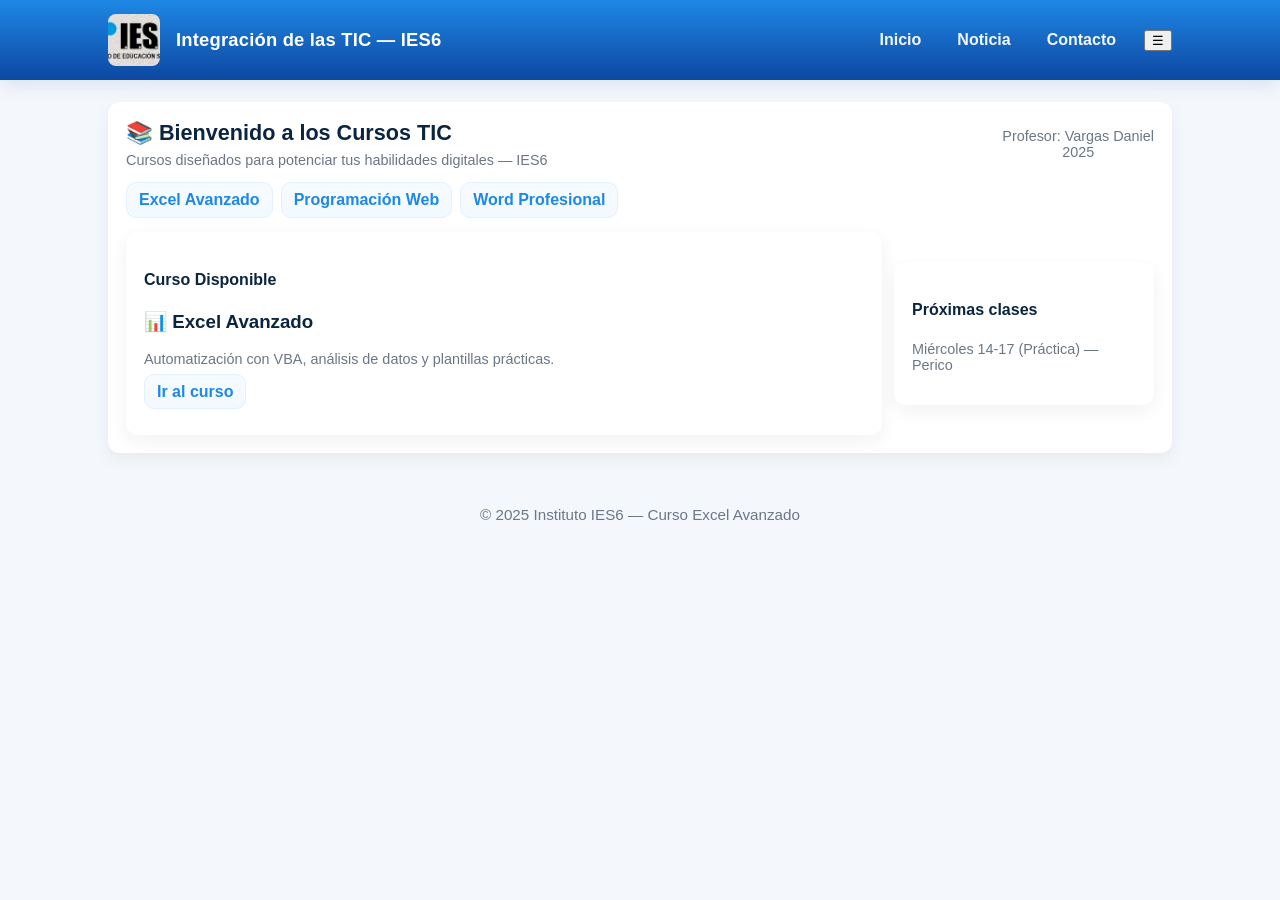
<file: index.html>
<!DOCTYPE html>
<html lang="es">
<head>
  <meta charset="utf-8" />
  <title>Inicio - Cursos TIC</title>
  <meta name="viewport" content="width=device-width,initial-scale=1" />
  <link rel="stylesheet" href="estilo.css" />
  <script src="script.js" defer></script>
</head>
<body>
  <header class="header" role="banner">
    <div class="container">
      <img src="Screenshot_1000.png" alt="Logo IES6" class="logo" />
      <div class="brand">Integración de las TIC — IES6</div>

      <nav class="main-nav" role="navigation" aria-label="Menú principal">
        <a href="index.html">Inicio</a>
        <a href="noticia.html">Noticia</a>
        <a href="contacto.html">Contacto</a>
      </nav>

      <button class="menu-toggle" aria-label="Abrir menú">☰</button>
    </div>
  </header>

  <main class="container">
    <section class="card">
      <div class="course-banner">
        <div class="left">
          <h1>📚 Bienvenido a los Cursos TIC</h1>
          <div class="course-meta small">Cursos diseñados para potenciar tus habilidades digitales — IES6</div>
        </div>
        <div class="right small center">
          <div>Profesor: Vargas Daniel</div>
          <div>2025</div>
        </div>
      </div>

      <div class="tabs" aria-label="Cursos disponibles">
        <a class="tab" href="excel.html">Excel Avanzado</a>
        <a class="tab" href="#">Programación Web</a>
        <a class="tab" href="#">Word Profesional</a>
      </div>

      <div style="margin-top:14px" class="resource-list">
        <div class="row">
          <div class="card" style="flex:1">
            <h4>Curso Disponible</h4>
            <h3>📊 Excel Avanzado</h3>
            <p class="small">Automatización con VBA, análisis de datos y plantillas prácticas.</p>
            <p><a class="tab" href="excel.html">Ir al curso</a></p>
          </div>

          <div class="card" style="width:260px">
            <h4>Próximas clases</h4>
            <p class="small">Miércoles 14-17 (Práctica) — Perico</p>
          </div>
        </div>
      </div>
    </section>
  </main>

  <footer>
    <p>© 2025 Instituto IES6 — Curso Excel Avanzado</p>
  </footer>
</body>
</html>
</file>
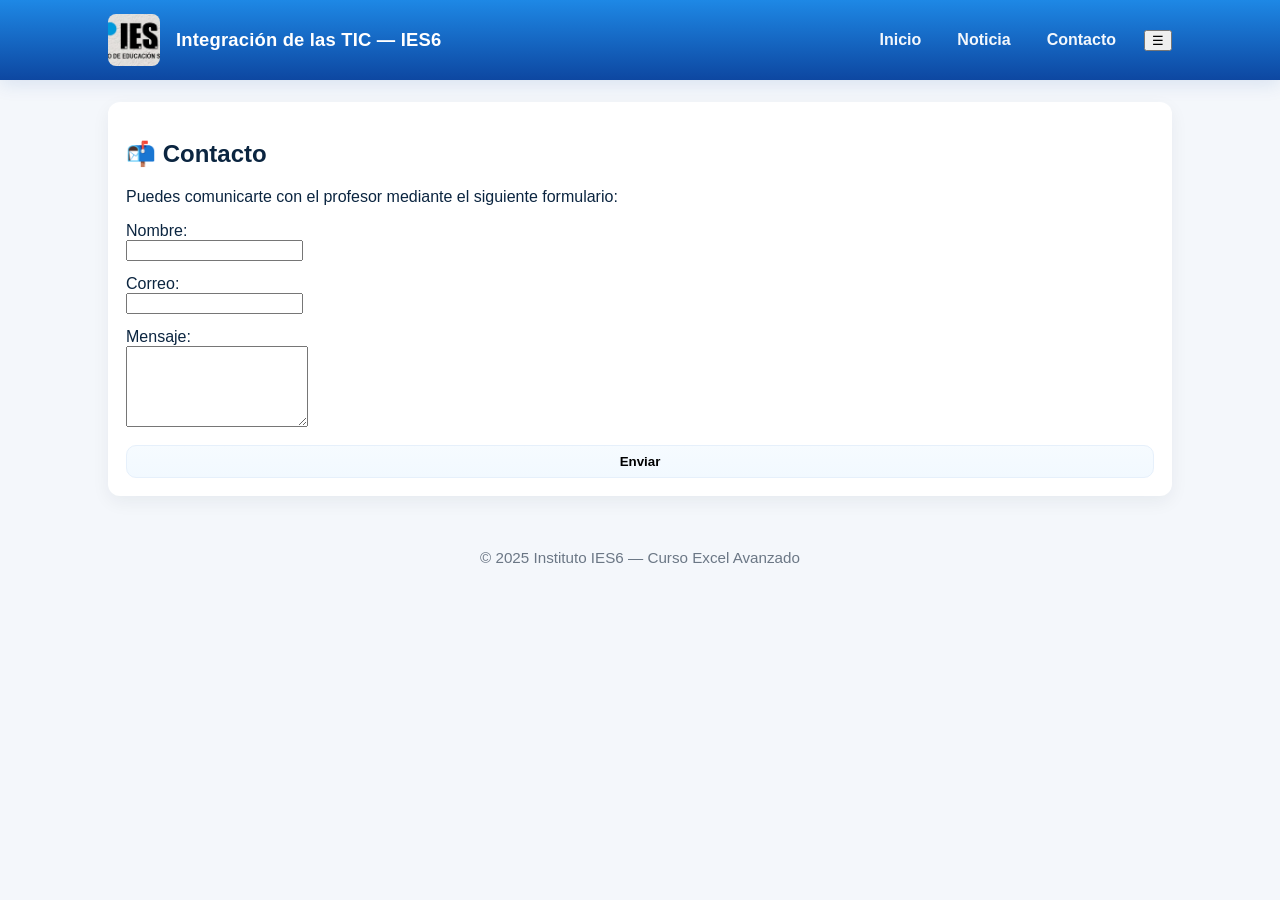
<file: contacto.html>
<!DOCTYPE html>
<html lang="es">
<head>
  <meta charset="utf-8" />
  <title>Contacto - Cursos TIC</title>
  <meta name="viewport" content="width=device-width,initial-scale=1" />
  <link rel="stylesheet" href="estilo.css" />
  <script src="script.js" defer></script>
</head>
<body>
  <header class="header">
    <div class="container">
      <img src="Screenshot_1000.png" alt="Logo IES6" class="logo" />
      <div class="brand">Integración de las TIC — IES6</div>
      <nav class="main-nav">
        <a href="index.html">Inicio</a>
        <a href="noticia.html">Noticia</a>
        <a href="contacto.html" class="active">Contacto</a>
      </nav>
      <button class="menu-toggle">☰</button>
    </div>
  </header>

  <main class="container">
    <section class="card">
      <h1>📬 Contacto</h1>
      <p>Puedes comunicarte con el profesor mediante el siguiente formulario:</p>

      <form class="content-area">
        <label>Nombre:<br><input type="text" /></label>
        <label>Correo:<br><input type="email" /></label>
        <label>Mensaje:<br><textarea rows="5"></textarea></label>
        <button class="tab" type="submit">Enviar</button>
      </form>
    </section>
  </main>

  <footer>
    <p>© 2025 Instituto IES6 — Curso Excel Avanzado</p>
  </footer>
</body>
</html>
</file>
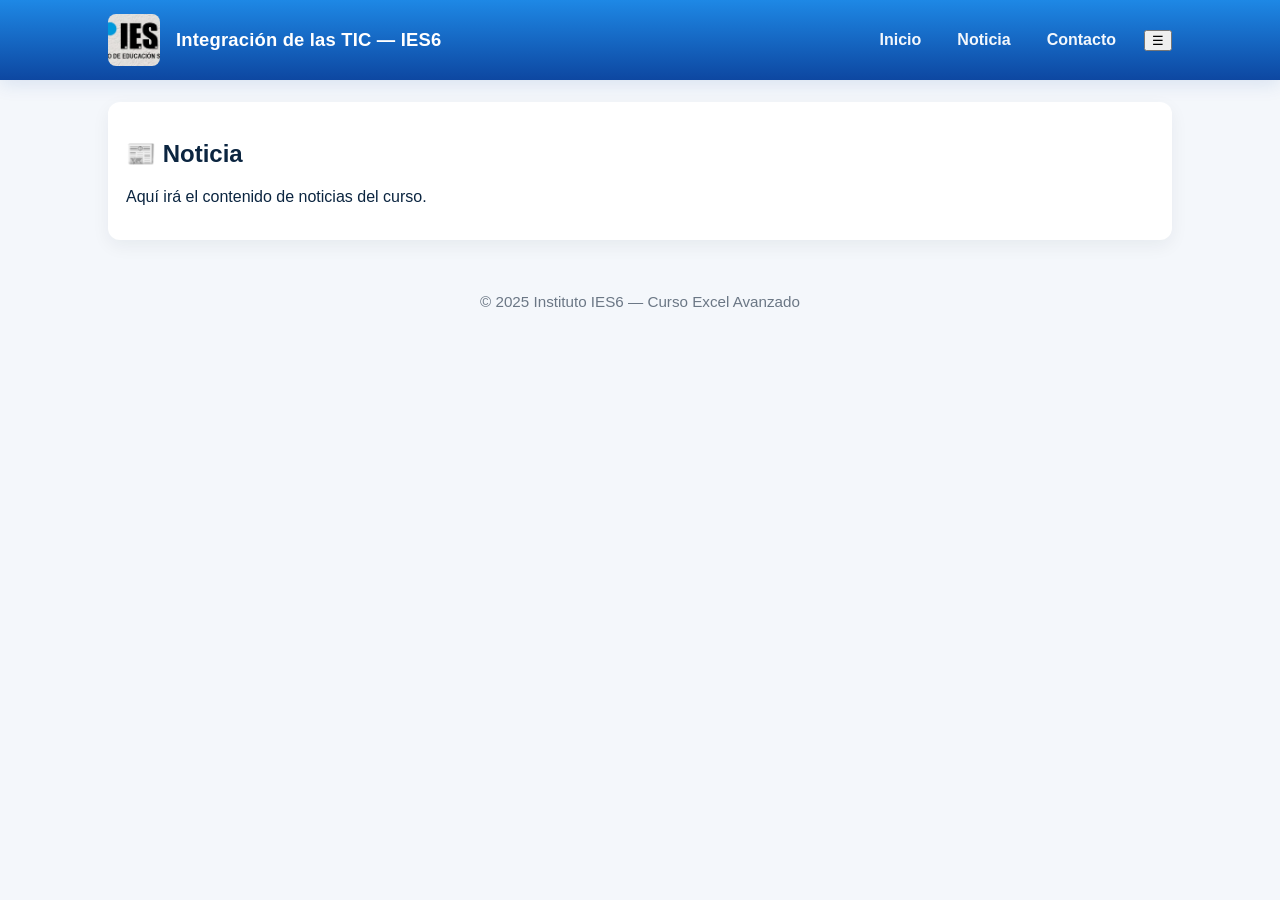
<file: noticia.html>
<!DOCTYPE html>
<html lang="es">
<head>
  <meta charset="utf-8" />
  <title>Noticia - Cursos TIC</title>
  <meta name="viewport" content="width=device-width,initial-scale=1" />
  <link rel="stylesheet" href="estilo.css" />
  <script src="script.js" defer></script>
</head>
<body>
  <header class="header">
    <div class="container">
      <img src="Screenshot_1000.png" alt="Logo IES6" class="logo" />
      <div class="brand">Integración de las TIC — IES6</div>
      <nav class="main-nav">
        <a href="index.html">Inicio</a>
        <a href="noticia.html" class="active">Noticia</a>
        <a href="contacto.html">Contacto</a>
      </nav>
      <button class="menu-toggle">☰</button>
    </div>
  </header>

  <main class="container">
    <section class="card">
      <h1>📰 Noticia</h1>
      <p>Aquí irá el contenido de noticias del curso.</p>
    </section>
  </main>

  <footer>
    <p>© 2025 Instituto IES6 — Curso Excel Avanzado</p>
  </footer>
</body>
</html>
</file>
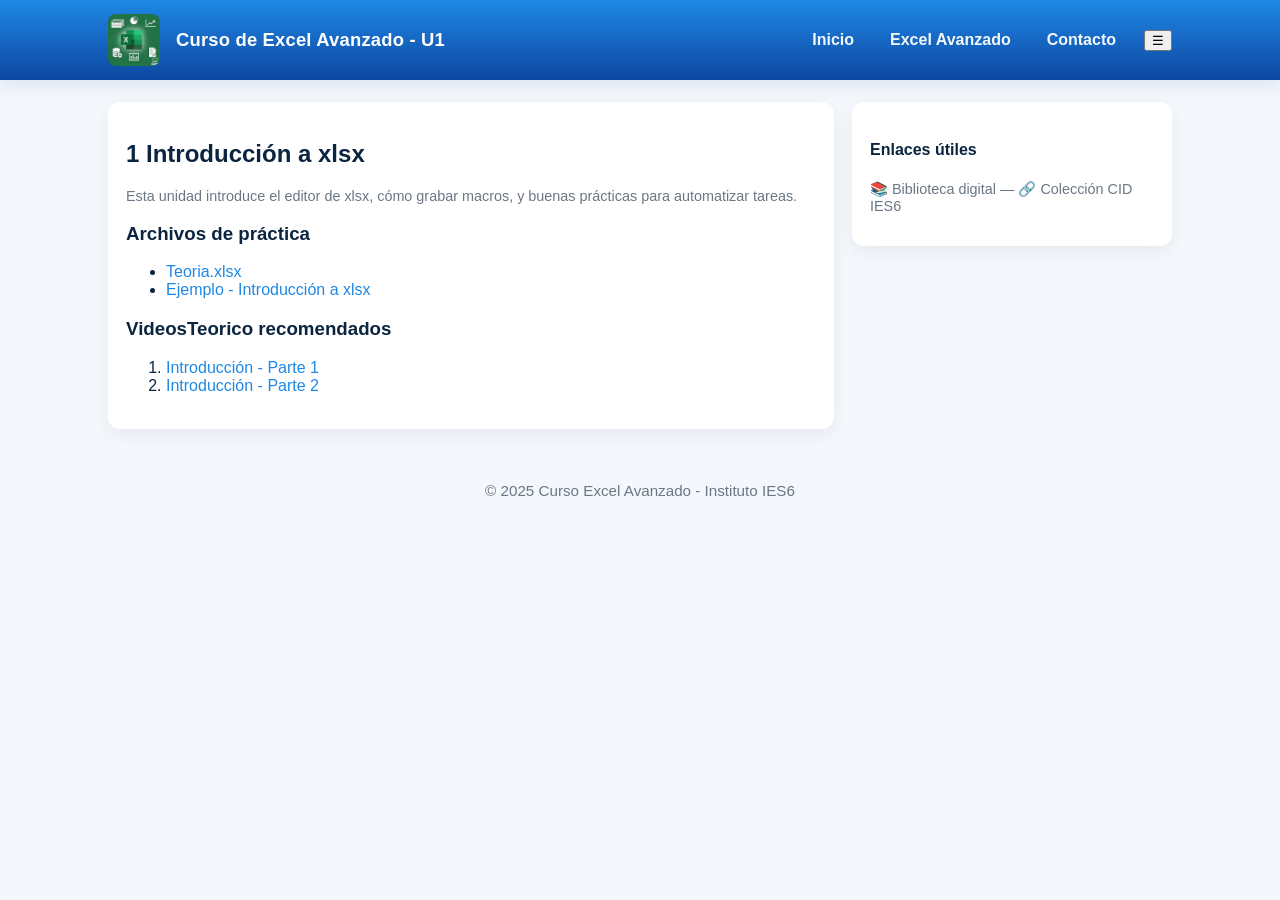
<file: U1IntroducciónExcel.html>
<!DOCTYPE html>
<html lang="es">
<head>
  <meta charset="utf-8" />
  <title>U1 - Introducción a Excel</title>
  <meta name="viewport" content="width=device-width,initial-scale=1" />
  <link rel="stylesheet" href="estilo.css" />
  <script src="script.js" defer></script>
</head>
<body>
  <header class="header">
    <div class="container">
      <img src="images.jpg" alt="Logo" class="logo" />
      <div class="brand">Curso de Excel Avanzado - U1</div>

      <nav class="main-nav" role="navigation" aria-label="Menú principal">
        <a href="index.html">Inicio</a>
        <a href="excel.html">Excel Avanzado</a>
        <a href="contacto.html">Contacto</a>
      </nav>

      <button class="menu-toggle" aria-label="Abrir menú">☰</button>
    </div>
  </header>

  <main class="container grid">
    <section class="card">
      <h2>1 Introducción a xlsx</h2>
      <p class="small">Esta unidad introduce el editor de xlsx, cómo grabar macros, y buenas prácticas para automatizar tareas.</p>

      <div style="margin-top:12px">
        <h3>Archivos de práctica</h3>
        <ul>
          <li><a href="https://drive.google.com/drive/folders/1ZspDWB6MGI3Ae5IQMeQZ4WAPUvfZOfvJ">Teoria.xlsx</a></li>
          <li><a href="https://drive.google.com/drive/folders/1DWkYWhdWD0ufF1DlSEhQyNxgXDnEFBfL">Ejemplo - Introducción a xlsx</a></li>
        </ul>

        <h3>VideosTeorico recomendados</h3>
        <ol>
          <li><a href="https://drive.google.com/drive/folders/1ljEPf3rm7wkqtvP_J1Xqo1nXxAOACQHH">Introducción - Parte 1</a></li>
          <li><a href="#">Introducción - Parte 2</a></li>
        </ol>

       
      </div>
    </section>

    <aside class="aside">
      <div class="card">
        <h4>Enlaces útiles</h4>
        <p class="small">📚 Biblioteca digital — 🔗 Colección CID IES6</p>
      </div>
    </aside>
  </main>

  <footer>
    <p>© 2025 Curso Excel Avanzado - Instituto IES6</p>
  </footer>
</body>
</html>
</file>
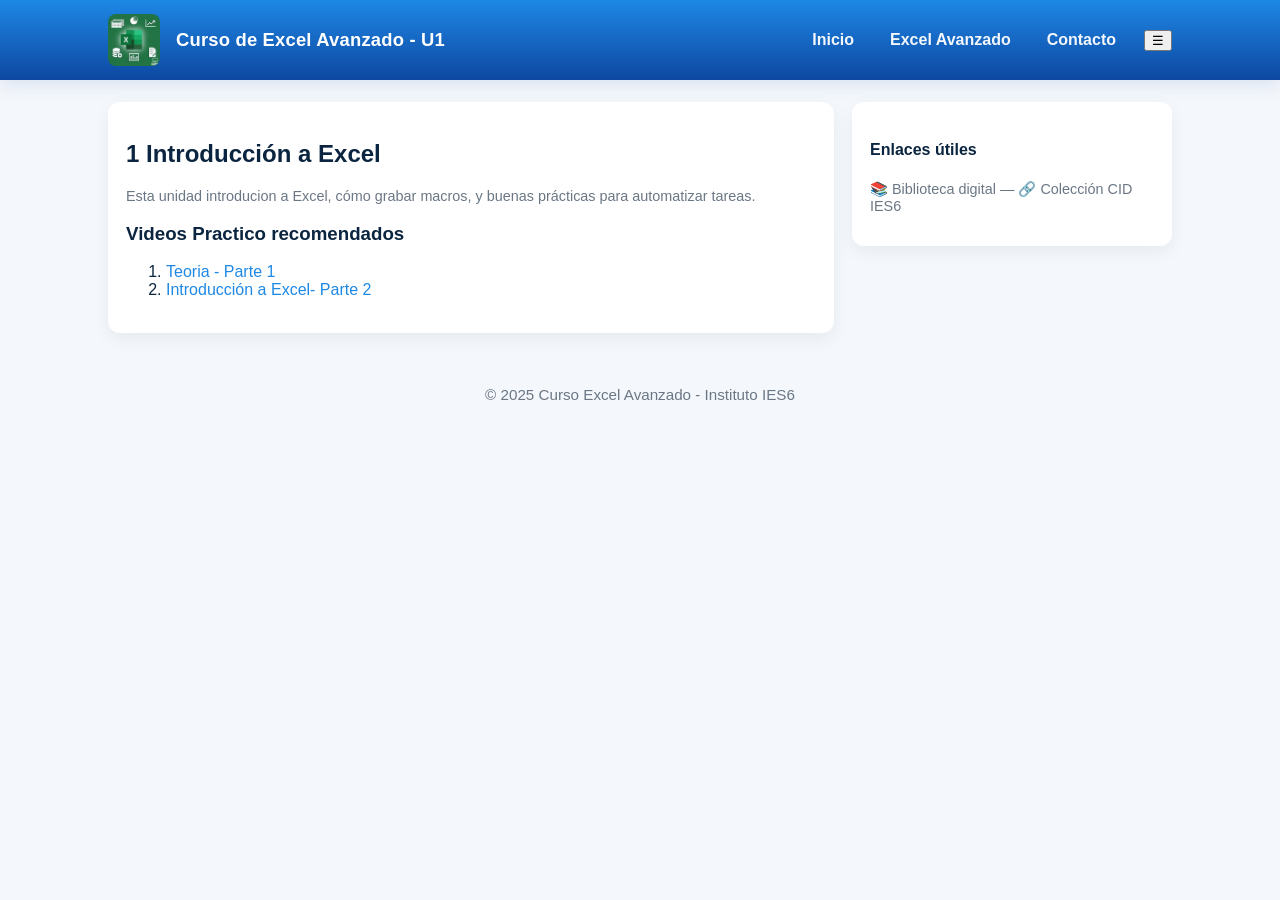
<file: U2IntroducciónExcel.html>
<!DOCTYPE html>
<html lang="es">
<head>
  <meta charset="utf-8" />
  <title>U1 - Introducción a Excel</title>
  <meta name="viewport" content="width=device-width,initial-scale=1" />
  <link rel="stylesheet" href="estilo.css" />
  <script src="script.js" defer></script>
</head>
<body>
  <header class="header">
    <div class="container">
      <img src="images.jpg" alt="Logo" class="logo" />
      <div class="brand">Curso de Excel Avanzado - U1</div>

      <nav class="main-nav" role="navigation" aria-label="Menú principal">
        <a href="index.html">Inicio</a>
        <a href="excel.html">Excel Avanzado</a>
        <a href="contacto.html">Contacto</a>
      </nav>

      <button class="menu-toggle" aria-label="Abrir menú">☰</button>
    </div>
  </header>

  <main class="container grid">
    <section class="card">
      <h2>1 Introducción a Excel</h2>
      <p class="small">Esta unidad introducion a Excel, cómo grabar macros, y buenas prácticas para automatizar tareas.</p>

      <div style="margin-top:12px">
       

        <h3>Videos Practico recomendados</h3>
        <ol>
          <li><a href="#">Teoria - Parte 1</a></li>
          <li><a href="#">Introducción a Excel- Parte 2</a></li>
        </ol>

        
      </div>
    </section>

    <aside class="aside">
      <div class="card">
        <h4>Enlaces útiles</h4>
        <p class="small">📚 Biblioteca digital — 🔗 Colección CID IES6</p>
      </div>
    </aside>
  </main>

  <footer>
    <p>© 2025 Curso Excel Avanzado - Instituto IES6</p>
  </footer>
</body>
</html>
</file>
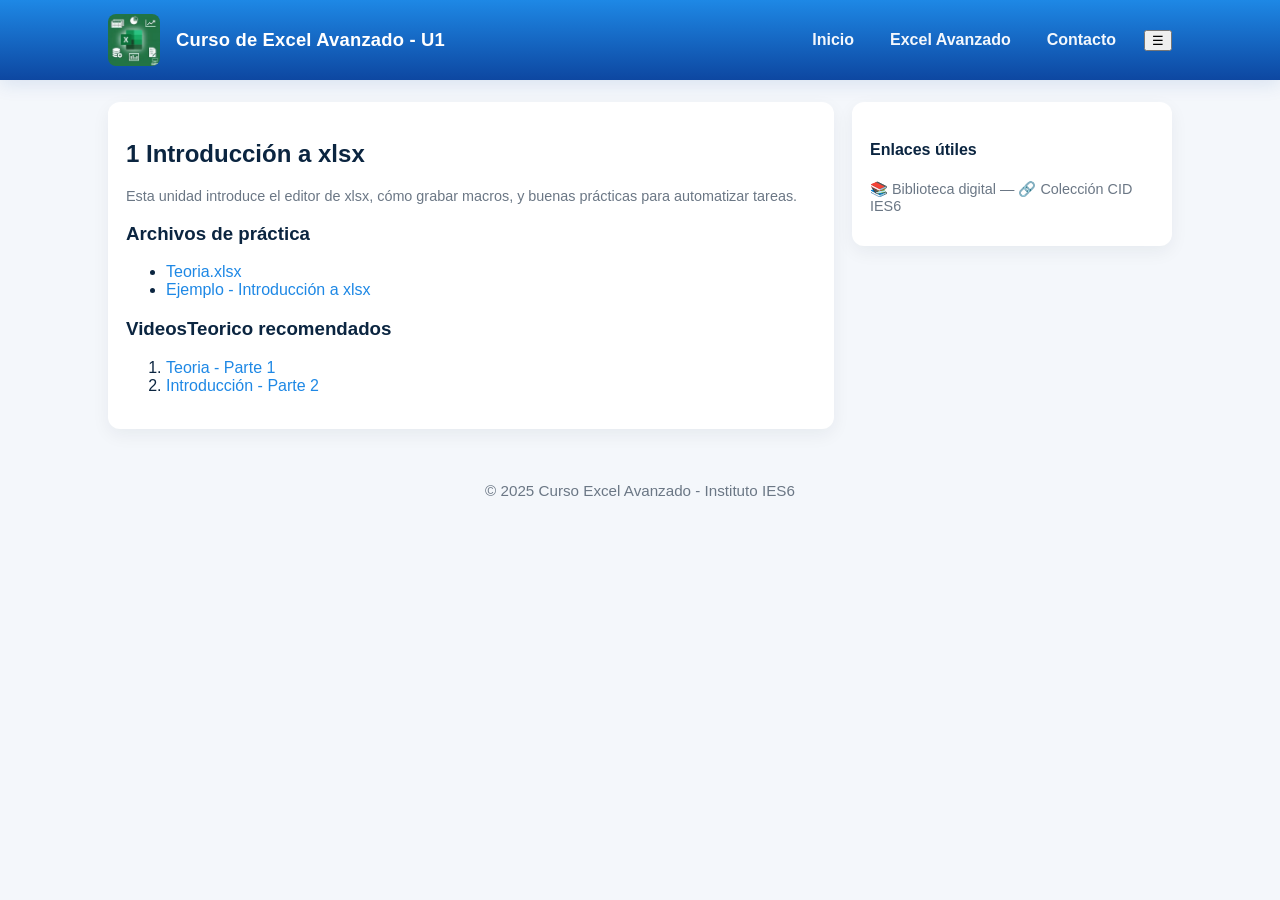
<file: U3IntroducciónExcel.html>
<!DOCTYPE html>
<html lang="es">
<head>
  <meta charset="utf-8" />
  <title>U1 - Introducción a Excel</title>
  <meta name="viewport" content="width=device-width,initial-scale=1" />
  <link rel="stylesheet" href="estilo.css" />
  <script src="script.js" defer></script>
</head>
<body>
  <header class="header">
    <div class="container">
      <img src="images.jpg" alt="Logo" class="logo" />
      <div class="brand">Curso de Excel Avanzado - U1</div>

      <nav class="main-nav" role="navigation" aria-label="Menú principal">
        <a href="index.html">Inicio</a>
        <a href="excel.html">Excel Avanzado</a>
        <a href="contacto.html">Contacto</a>
      </nav>

      <button class="menu-toggle" aria-label="Abrir menú">☰</button>
    </div>
  </header>

  <main class="container grid">
    <section class="card">
      <h2>1 Introducción a xlsx</h2>
      <p class="small">Esta unidad introduce el editor de xlsx, cómo grabar macros, y buenas prácticas para automatizar tareas.</p>

      <div style="margin-top:12px">
        <h3>Archivos de práctica</h3>
        <ul>
          <li><a href="https://drive.google.com/drive/folders/1ZspDWB6MGI3Ae5IQMeQZ4WAPUvfZOfvJ">Teoria.xlsx</a></li>
          <li><a href="https://drive.google.com/drive/folders/1wbvy2EWA8xi6B3a1b-xoQ2x93greUQaM">Ejemplo - Introducción a xlsx</a></li>
        </ul>

        <h3>VideosTeorico recomendados</h3>
        <ol>
          <li><a href="https://drive.google.com/drive/folders/17ufE-04G3vSsxM3G-TZr-hFVSMH3CwYD">Teoria - Parte 1</a></li>
          <li><a href="https://drive.google.com/drive/folders/1MKnAwxAp2pkSr5qsWTnu1RwpFB3NogMq">Introducción - Parte 2</a></li>
        </ol>

        
      </div>
    </section>

    <aside class="aside">
      <div class="card">
        <h4>Enlaces útiles</h4>
        <p class="small">📚 Biblioteca digital — 🔗 Colección CID IES6</p>
      </div>
    </aside>
  </main>

  <footer>
    <p>© 2025 Curso Excel Avanzado - Instituto IES6</p>
  </footer>
</body>
</html>
</file>
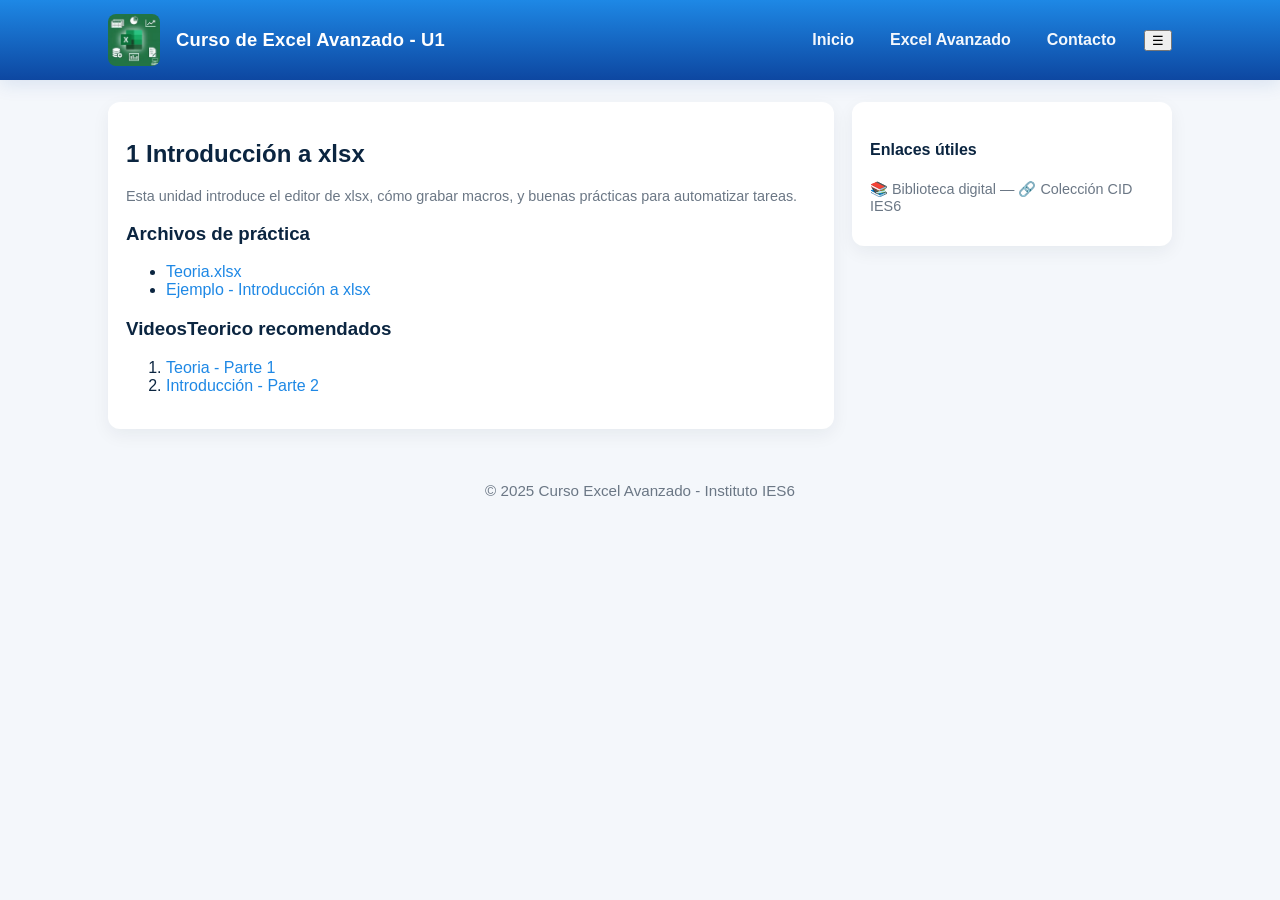
<file: U4IntroducciónExcel.html>
<!DOCTYPE html>
<html lang="es">
<head>
  <meta charset="utf-8" />
  <title>U1 - Introducción a Excel</title>
  <meta name="viewport" content="width=device-width,initial-scale=1" />
  <link rel="stylesheet" href="estilo.css" />
  <script src="script.js" defer></script>
</head>
<body>
  <header class="header">
    <div class="container">
      <img src="images.jpg" alt="Logo" class="logo" />
      <div class="brand">Curso de Excel Avanzado - U1</div>

      <nav class="main-nav" role="navigation" aria-label="Menú principal">
        <a href="index.html">Inicio</a>
        <a href="excel.html">Excel Avanzado</a>
        <a href="contacto.html">Contacto</a>
      </nav>

      <button class="menu-toggle" aria-label="Abrir menú">☰</button>
    </div>
  </header>

  <main class="container grid">
    <section class="card">
      <h2>1 Introducción a xlsx</h2>
      <p class="small">Esta unidad introduce el editor de xlsx, cómo grabar macros, y buenas prácticas para automatizar tareas.</p>

      <div style="margin-top:12px">
        <h3>Archivos de práctica</h3>
        <ul>
          <li><a href="https://drive.google.com/drive/folders/1ZspDWB6MGI3Ae5IQMeQZ4WAPUvfZOfvJ">Teoria.xlsx</a></li>
          <li><a href="https://drive.google.com/drive/folders/1iETltMLE4iINU_DFt192AlXQsRQs2FKx">Ejemplo - Introducción a xlsx</a></li>
        </ul>

        <h3>VideosTeorico recomendados</h3>
        <ol>
          <li><a href="https://drive.google.com/drive/folders/1mE2xR_G8tLCyqrolefaLiNqeTb9BeTuk">Teoria - Parte 1</a></li>
          <li><a href="https://drive.google.com/drive/folders/1hnWrjjK1Q7LktCMZ9f2mekCz3nw87ClE">Introducción - Parte 2</a></li>
        </ol>

        
      </div>
    </section>

    <aside class="aside">
      <div class="card">
        <h4>Enlaces útiles</h4>
        <p class="small">📚 Biblioteca digital — 🔗 Colección CID IES6</p>
      </div>
    </aside>
  </main>

  <footer>
    <p>© 2025 Curso Excel Avanzado - Instituto IES6</p>
  </footer>
</body>
</html>
</file>
<file: estilo.css>
/* estilo.css - Tema: Campus Virtual (claro, moderno) */

/* Variables de color */
:root{
  --bg:#f4f7fb;
  --primary:#1e88e5;
  --primary-700:#0d47a1;
  --muted:#6b7785;
  --card:#ffffff;
  --accent:#ffca28;
  --radius:12px;
  --max-width:1100px;
  --gap:18px;
  --shadow: 0 6px 18px rgba(20,30,50,0.06);
  --glass: rgba(255,255,255,0.6);
  font-size:16px;
}

*{box-sizing:border-box}
html,body{height:100%;margin:0;font-family:Inter, "Segoe UI", Roboto, Arial, sans-serif;background:var(--bg);color:#0b2540;-webkit-font-smoothing:antialiased}
a{color:var(--primary);text-decoration:none}
img{max-width:100%;display:block}

.header{
  background:linear-gradient(180deg, var(--primary), var(--primary-700));
  color:white;padding:14px 20px;position:sticky;top:0;z-index:60;
  box-shadow: 0 4px 18px rgba(13,71,161,0.12);
}
.header .container{max-width:var(--max-width);margin:0 auto;display:flex;align-items:center;gap:16px}
.logo{width:52px;height:52px;border-radius:8px;object-fit:cover}
.brand{font-weight:700;font-size:1.15rem;letter-spacing:0.2px}
.header nav{margin-left:auto;display:flex;gap:12px;align-items:center}
.header nav a{color:rgba(255,255,255,0.95);padding:8px 12px;border-radius:8px;font-weight:600}
.header nav a:hover{background:rgba(255,255,255,0.08)}

.container{max-width:var(--max-width);margin:22px auto;padding:0 18px}

/* Top cards and layout */
.grid{display:grid;grid-template-columns: 1fr 320px;gap:var(--gap);align-items:start}
@media (max-width:920px){.grid{grid-template-columns:1fr}}

/* Main card */
.card{
  background:var(--card);border-radius:var(--radius);padding:18px;box-shadow:var(--shadow);
}

/* Curso header banner */
.course-banner{
  display:flex;gap:18px;align-items:center;
}
.course-banner .left{flex:1}
.course-banner h1{margin:0;font-size:1.35rem}
.course-meta{color:var(--muted);margin-top:6px;font-size:0.95rem}

/* Tabs (unidades) */
.tabs{display:flex;gap:8px;flex-wrap:wrap;margin-top:14px}
.tab{
  background:linear-gradient(180deg,#f6fbff,#f2f9ff);border:1px solid #e6f0fb;padding:8px 12px;border-radius:10px;font-weight:600;cursor:pointer
}
.tab.active{background:var(--primary);color:white;border:none;box-shadow:0 6px 18px rgba(30,136,229,0.18)}

/* Content area */
.content-area{display:flex;flex-direction:column;gap:14px;margin-top:12px}
.section-title{font-size:1.05rem;margin:0 0 8px 0}
.resource-list{display:grid;gap:10px}
.resource{
  display:flex;gap:12px;align-items:center;padding:10px;border-radius:10px;background:linear-gradient(180deg,#ffffff,#fbfdff);
  border:1px solid #eef6ff;
}
.resource img{width:60px;height:60px;border-radius:8px;object-fit:cover}
.resource h4{margin:0;font-size:0.98rem}
.resource p{margin:4px 0 0 0;color:var(--muted);font-size:0.92rem}

/* Aside (recursos) */
.aside .card{position:sticky;top:86px}
.aside .link{display:flex;gap:10px;align-items:center;padding:10px;border-radius:10px;background:linear-gradient(180deg,#fff,#fafcff);border:1px solid #eef6ff}
.aside .link img{width:48px;height:48px}

/* Footer */
footer{max-width:var(--max-width);margin:28px auto 48px auto;padding:10px 18px;color:var(--muted);font-size:0.95rem;text-align:center}

/* Utilities */
.row{display:flex;gap:12px;align-items:center}
.center{text-align:center}
.small{font-size:0.9rem;color:var(--muted)}

/* Responsive tweaks */
@media (max-width:520px){
  .header .container{padding:6px}
  .brand{font-size:1rem}
  .tabs{gap:6px}
}

/* Accessibility focus */
a:focus, button:focus, .tab:focus{outline:3px solid rgba(30,136,229,0.18);outline-offset:2px}
</file>
